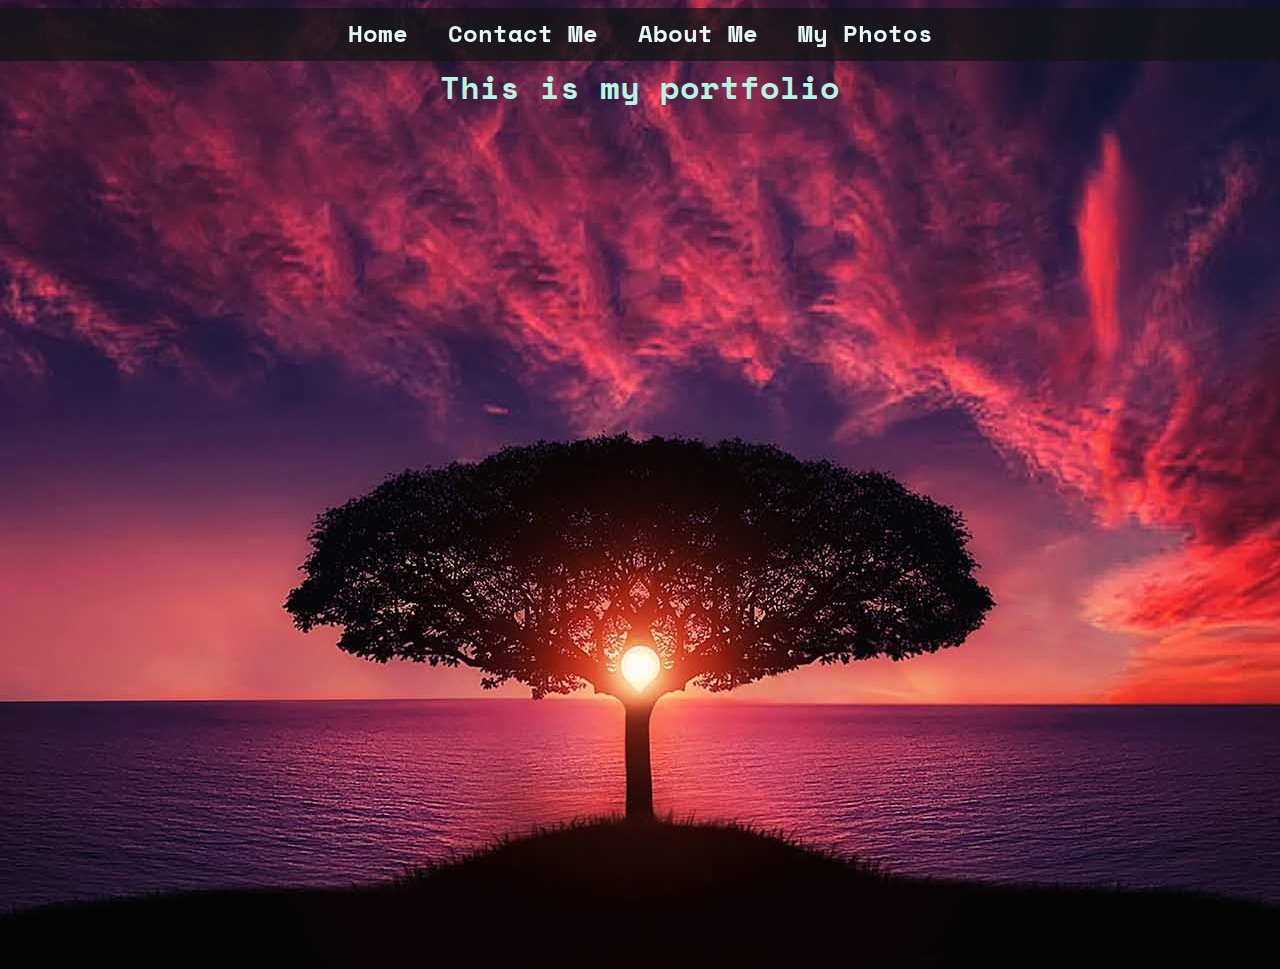
<file: index.html>
<!DOCTYPE html>
<html lang="en">
<head>
    <link rel="preconnect" href="https://fonts.googleapis.com">
    <link rel="preconnect" href="https://fonts.gstatic.com" crossorigin>
    <link href="https://fonts.googleapis.com/css2?family=Space+Mono&display=swap" rel="stylesheet">
    <link rel="stylesheet" href="styles.css">
    <title>Personal Portfolio</title>
</head>
<body>
    
     <div class ="navbar">
        <h2><a href="index.html">Home</a></h2>
      
        <h2><a href="contact.html" >Contact Me</a></h2>
        <h2><a href="about.html">About Me</a></h2>
        <h2><a href="photos.html">My Photos</a></h2>
      </div>
      <div class="home">
        <h1>This is my portfolio</h1>
      </div>
</body>
</html>
</file>
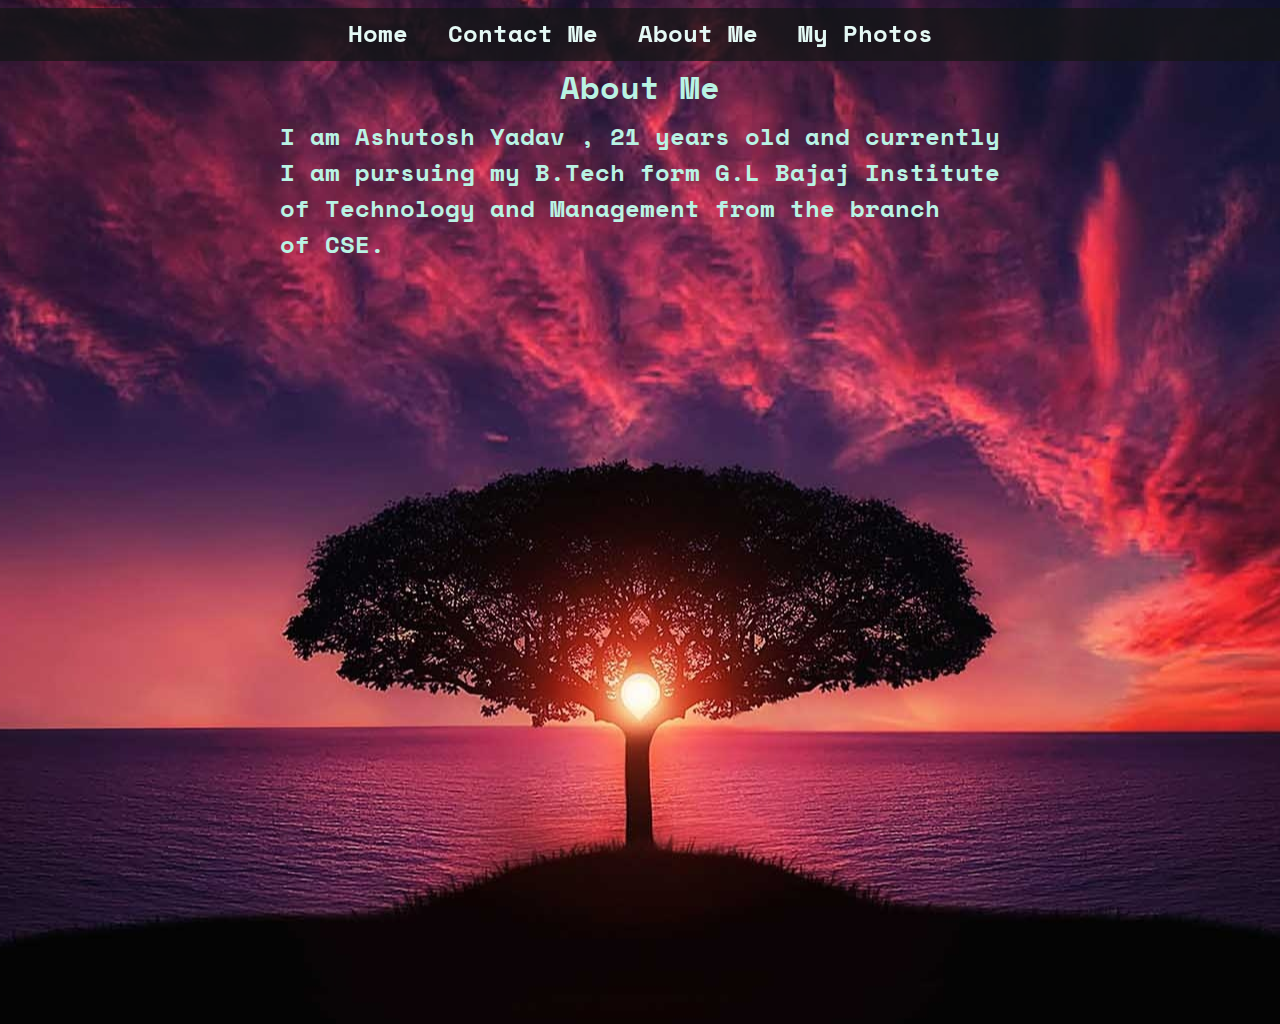
<file: about.html>
<!DOCTYPE html>
<html lang="en">
<head>
    <link rel="stylesheet" href="styles.css">
    <link rel="preconnect" href="https://fonts.googleapis.com">
    <link rel="preconnect" href="https://fonts.gstatic.com" crossorigin>
    <link href="https://fonts.googleapis.com/css2?family=Space+Mono&display=swap" rel="stylesheet">
    <title>About Me</title>
</head>
<body>
    <div class ="navbar">
        <h2><a href="index.html">Home</a></h2>
      
        <h2><a href="contact.html" >Contact Me</a></h2>
        <h2><a href="about.html">About Me</a></h2>
        <h2><a href="photos.html">My Photos</a></h2>
      </div>
      <h1 class ="abt">About Me</h1>
      <div class="home">
       
        
        <h2>I am Ashutosh Yadav , 21 years old and currently
            <br> I am pursuing my B.Tech form G.L Bajaj Institute 
            <br> of Technology and Management from the branch 
           <br> of CSE. </div></h2>
      </div>
</body>
</html>
</file>
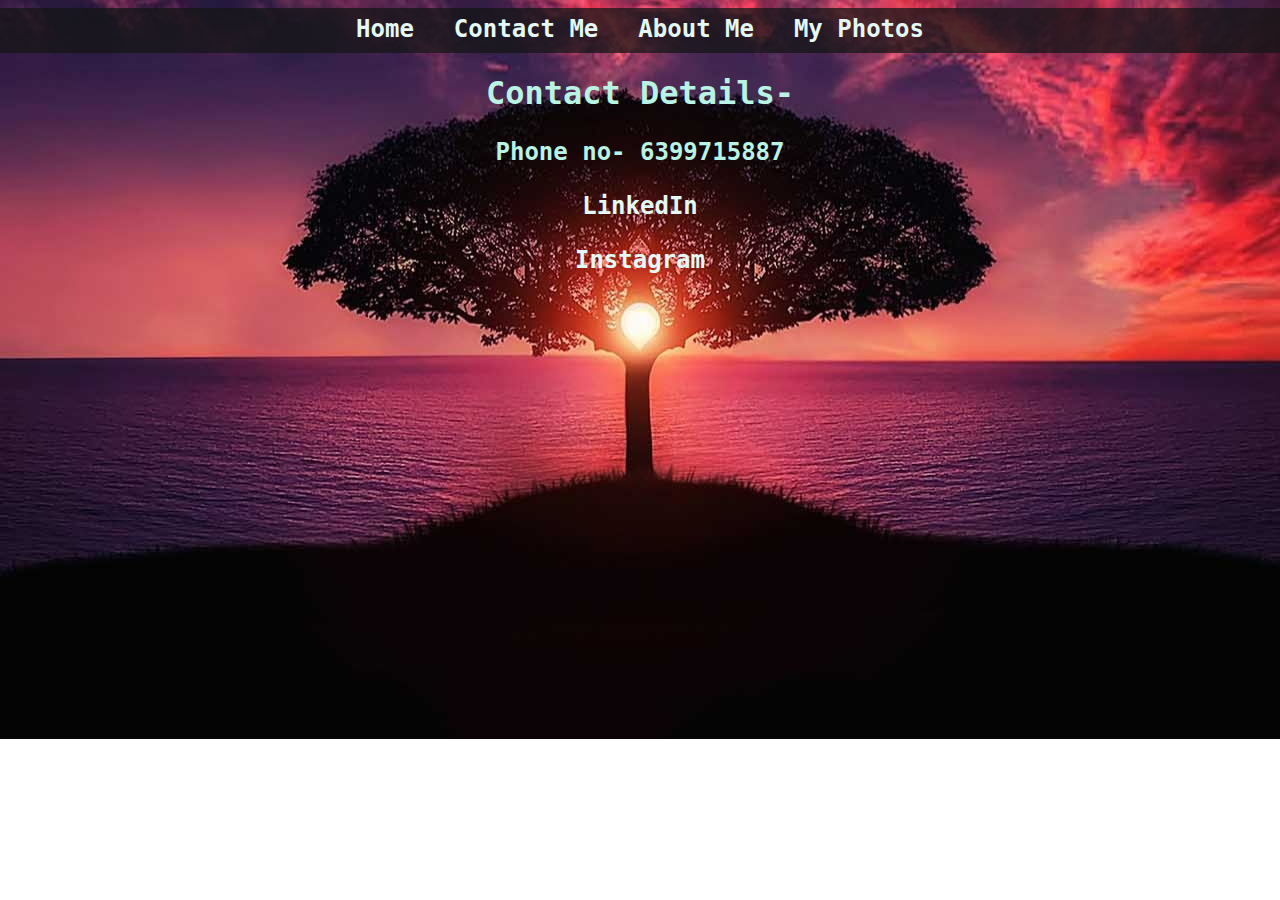
<file: contact.html>
<!DOCTYPE html>
<html lang="en">
<head>
   <link rel="stylesheet" href="styles.css">
    <title>Contact Me</title>
</head>
<body>
    <div class ="navbar">
        <h2><a href="index.html">Home</a></h2>
        <h2><a href="contact.html" >Contact Me</a></h2>
        <h2><a href="about.html">About Me</a></h2>
        <h2><a href="photos.html">My Photos</a></h2>
      </div>
      <br>
    <div>
        <h1>Contact Details-</h1>
        <br>
        <h2>Phone no- 6399715887</h2>
        <br>
        <h2><a href="https://www.linkedin.com/in/ashutoshyadav77/">LinkedIn</a></h2>
        <br>
        <h2><a href="https://instagram.com/ashutosh__77?igshid=Mzc0YWU1OWY=">Instagram</a></h2>
    
    </div>
</body>
</html>
</file>
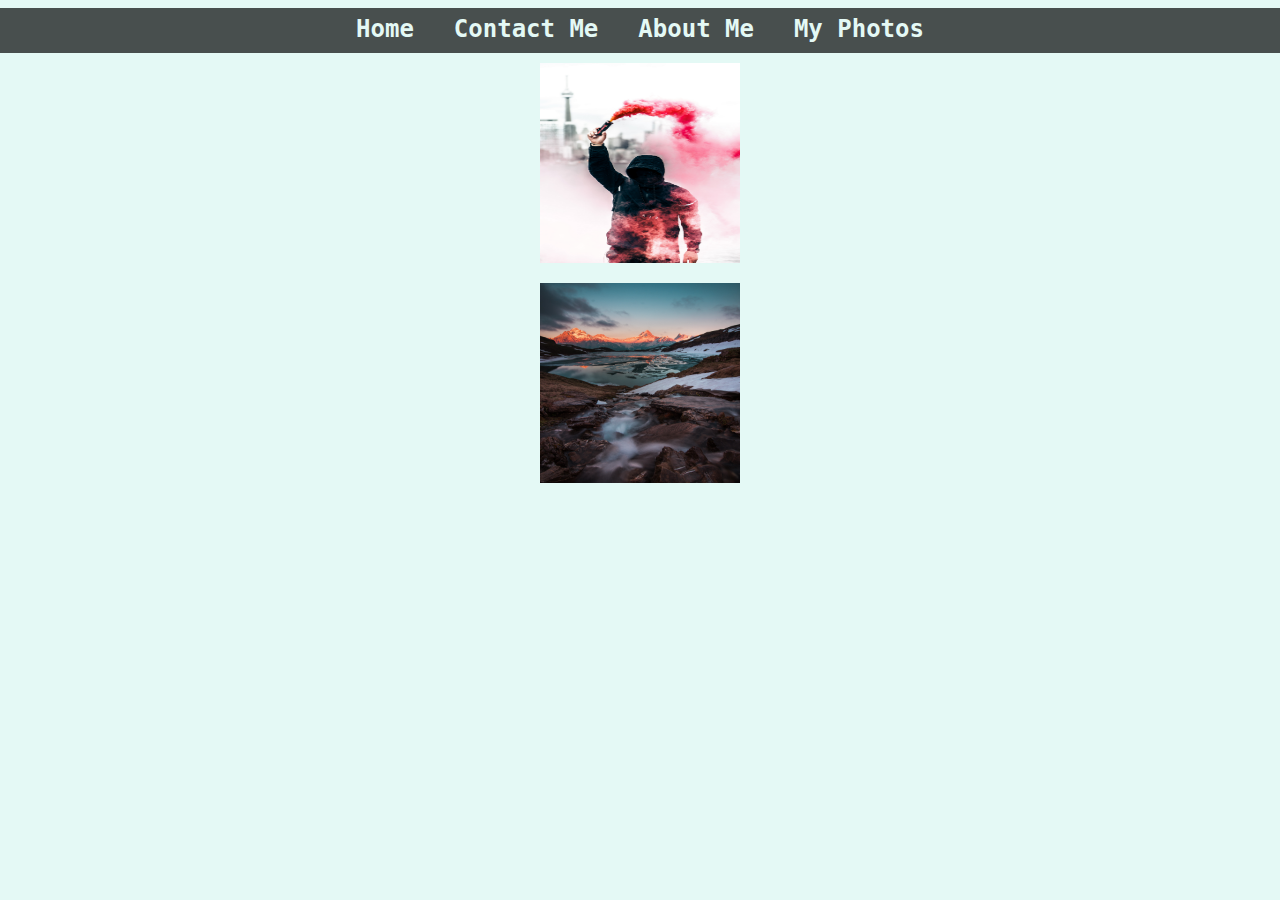
<file: photos.html>
<!DOCTYPE html>
<html lang="en">
<head>
   <link rel="stylesheet" href="styles.css">
    <title>Photos</title>
</head>
<body id="gallery">
    <div class ="navbar">
        <h2><a href="index.html">Home</a></h2>
        <h2><a href="contact.html" >Contact Me</a></h2>
        <h2><a href="about.html">About Me</a></h2>
        <h2><a href="photos.html">My Photos</a></h2>
      </div> 
      <div class="upimg">
        <img src="gallery1 (1).jpg" alt="Image not found">
        <img src="gallery1 (2).jpg" alt="Image not found">
      </div>
</body>
</html>
</file>
<file: styles.css>
*{
    font-family: 'Space Mono', monospace;
}
.navbar{
    display: flex;
    gap: 40px;
    justify-content: center ;
    background-color: rgba(20, 21, 21, 0.75);
    padding: 5px;
    position: sticky;
    top: 0;
    
}

.navbar a ,a{
    color: #E4F9F5;
    text-decoration: none;
    font-family: 'Space Mono', monospace;
    position: sticky;
}
.navbar a:hover{
    color: #0d0d0d;
    text-decoration: none;
    font-family: 'Space Mono', monospace;
    background-color: azure;
    box-shadow: 0 0 10px azure;
    padding: 5px;
}
.home{
    display: flex;
    justify-content: center;
    color: #FDEBED;
    height: 900px;
    width: 100%;
    gap:10px;
    
}
.home::before{
   
    height: 900px;
    width: 100%;
    z-index: -1;
    opacity: 0.8;
}
body{
    background-image: url('pexels-pixabay-36717.jpg');
    background-position: center;
    background-repeat: no-repeat;
    margin-left: auto;
  margin-right: auto;
  position: block;
  
}
.abt,h1,h2{
    margin-top: 2px;
    margin-bottom: 5px;
    justify-content: center;
    display :flex;
  color:#B9F3E4;
}
#gallery{
    background-color: #E4F9F5;
    background-image: none;
}
.upimg{
   flex-direction: column;
    display: flex;
    justify-content: center;
    align-items: center;
}
img{
    height: 200px;
    width: 200px;
    padding: 10px;;
}
</file>
